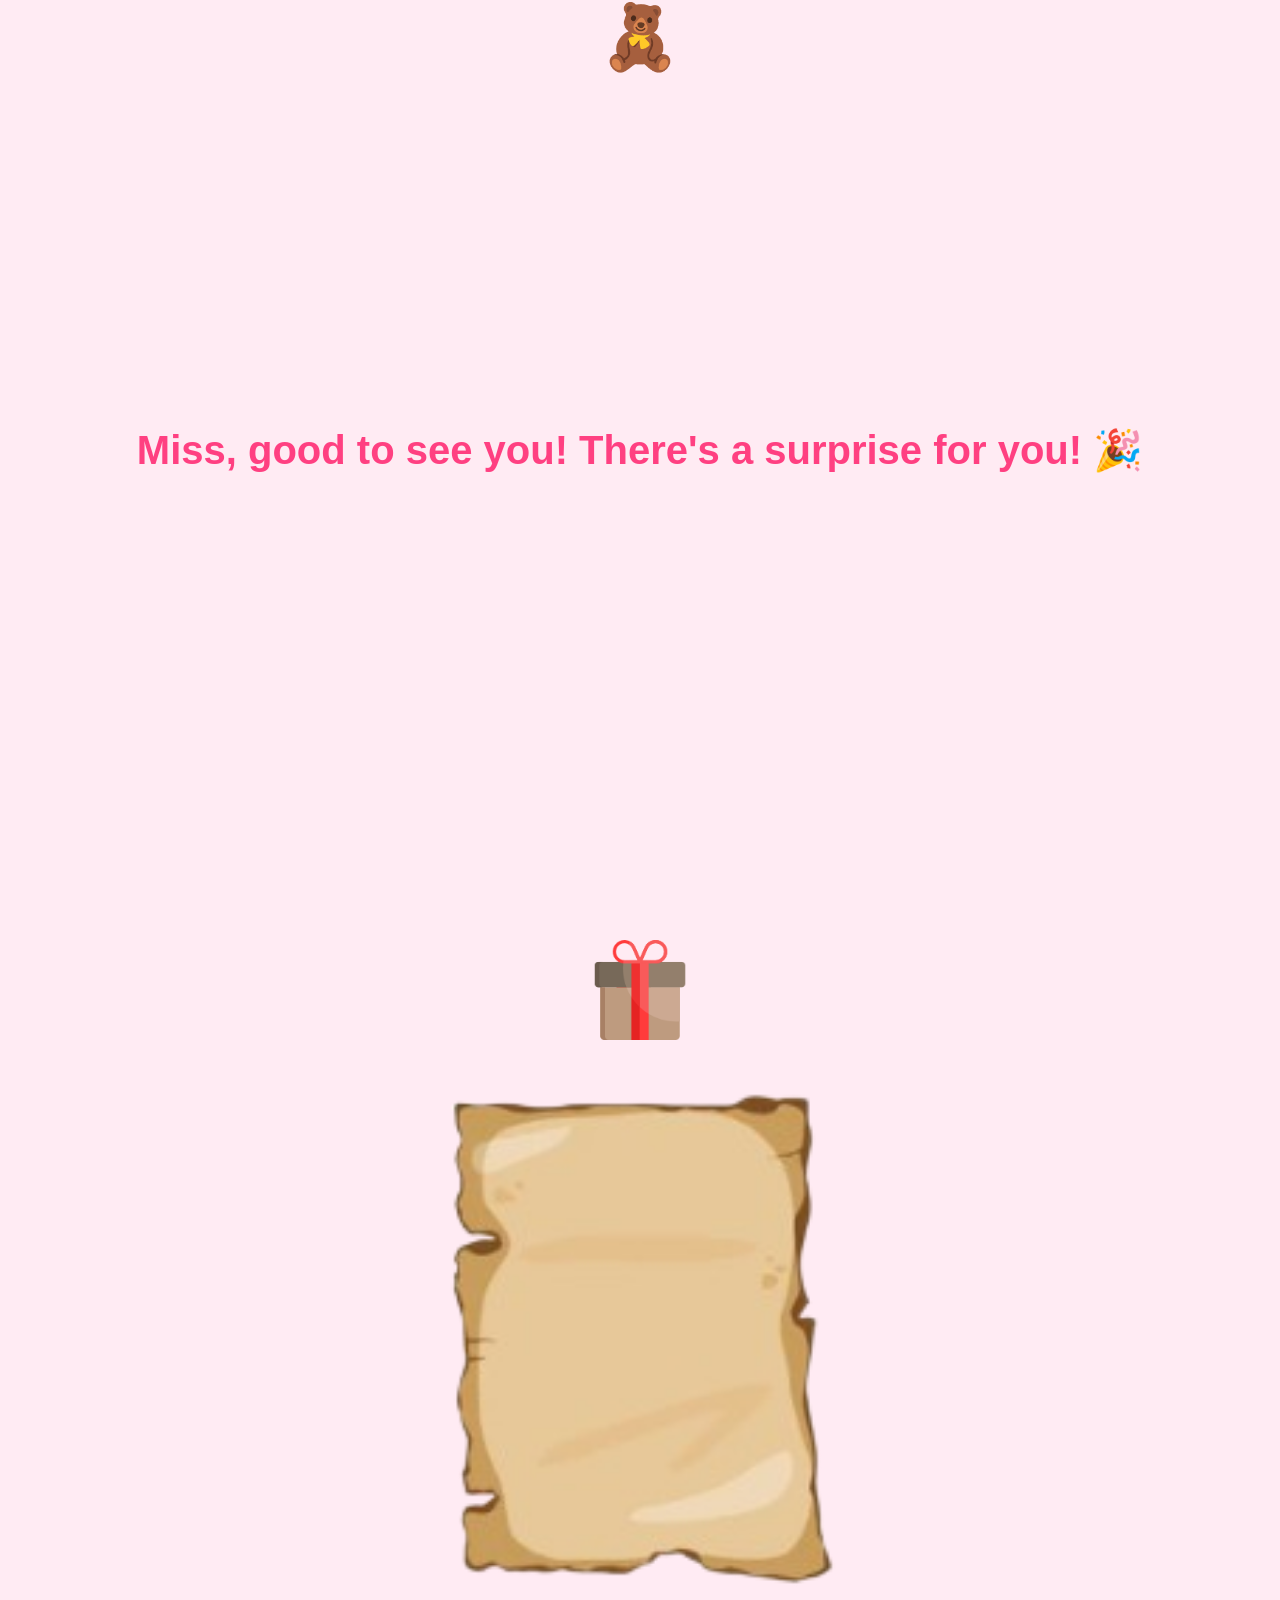
<file: index.html>
<!DOCTYPE html>
<html lang="en">
<head>
    <meta charset="UTF-8">
    <meta name="viewport" content="width=device-width, initial-scale=1.0">
    <title>Birthday Surprise</title>
    <link rel="stylesheet" href="styles.css">
</head>
<body>

    <!-- Slide 1 -->
    <div class="container active" id="slide1">
        <div class="floating-teddy">🧸</div>
        <h1>Miss, good to see you! There's a surprise for you! 🎉</h1>
    </div>

    <!-- Slide 2 -->
    <div class="text" id="slide2">
        <div class="floating-teddy">🧸</div>
        <h1>Ohh, you’re here! Feels like today is special… maybe for someone <br>*very* special? 😉🎉</h1>
    </div>

    <!-- Slide 3 -->
    <div class="text" id="slide3">
        <h1>Hey Wait... are you the special one? Hmm…</h1>
        <button onclick="chooseOption(true)">You're</button>
        <button onclick="chooseOption(false)">You're, not</button>
    </div>

    <!-- Funny Text for "No, I'm not" -->
    <div class="text" id="funnyText">
        <h1 id="funnyMsg"></h1>
    </div>

    <!-- Special Message Slide -->
    <div class="container" id="specialSlide">
        <div class="floating-flower">🌹🌹 😘</div>
        <h1>Yeah, You're my special one miss!!</h1>
        <h2 onclick = "startSurprise()">⬇️</h2>
        <!-- <button onclick="startSurprise()">⬇️</button> -->
    </div>

    <!-- GIF Section -->
    <div class="container gif-container" id="gifSection">
        <img id="gif1" src="extra/coming.gif" style="display: none;">
        <img id="gif2" src="extra/cut_me.gif" style="display: none;">
        <img id="gif3" src="extra/there_you_go.gif" style="display: none;">
        <div class="gift-box">
            <img src="extra/gift.png" onclick="showLetter()" style="cursor: pointer;">
        </div>
    </div>

    <div id="letterSection" class="hidden">
        <div class="letter-container">
            <!-- Letter Image -->
            <img src="extra/letter.png" id="letterImage" alt="Letter Background">
    
            <!-- Text Overlay -->
            <div id="letterTextContainer">
                <p id="letterText"></p>
            </div>
        </div>
    </div>
    
    <audio id="bgMusic" loop>
        <source src="extra/happy_birthday.mp3" type="audio/mpeg">
        Your browser does not support the audio element.
    </audio>

    <script src="script.js"></script>
</body>
</html>
</file>
<file: styles.css>
* {
    margin: 0;
    padding: 0;
    box-sizing: border-box;
    font-family: 'Comic Sans MS', cursive, sans-serif;
}

body {
    background-color: #ffebf3; /* Light pink background */
    text-align: center; /* Center text */
    overflow: hidden; /* Prevent scrolling */
}

.container {
    display: none; /* Hide all containers by default */
    flex-direction: column; /* Stack elements vertically */
    justify-content: center; /* Center elements vertically */
    align-items: center; /* Center elements horizontally */
    height: 100vh; /* Full viewport height */
    padding: 20px; /* Padding around the content */
    position: relative; /* Position relative for absolute children */
}

.text {
    display: none;
    flex-direction: column;
    justify-content: center;
    align-items: center;
    height: 100vh;
    font-size: 20px;
    font-weight: bold;
    text-align: center;
    transform: scale(0);
    animation: growText 1.5s ease-out forwards;
    text-shadow: 0 0 10px white;
}

@keyframes growText {
    0% {
        transform: scale(0);
        opacity: 0;
    }
    50% {
        transform: scale(1.2);
        opacity: 1;
    }
    100% {
        transform: scale(1);
    }
}

.active {
    display: flex; /* Show the active container */
}

h1 {
    font-size: 2.5rem; /* Large font size for headings */
    color: #ff4081; /* Pink color for headings */
}

button {
    background-color: #ff4081; /* Button background color */
    color: white; /* Button text color */
    border: none; /* No border */
    padding: 10px 20px; /* Padding inside the button */
    font-size: 1.5rem; /* Font size for button text */
    margin-top: 20px; /* Space above the button */
    cursor: pointer; /* Pointer cursor on hover */
    border-radius: 5px; /* Rounded corners */
}

button:hover {
    background-color: #d81b60; /* Darker pink on hover */
}

.floating-teddy {
    position: absolute; /* Absolute positioning for floating effect */
    top: 0%; /* Align to the top */
    left: 50%; /* Center horizontally */
    transform: translateX(-50%); /* Adjust for centering */
    font-size: 4rem; /* Large teddy emoji */
    animation: float 3s infinite alternate ease-in-out; /* Floating animation */
}

.floating-flower {
    position: absolute; /* Absolute positioning for floating effect */
    top: 75%; /* Align to the top */
    left: 50%; /* Center horizontally */
    transform: translateX(-50%); /* Adjust for centering */
    font-size: 4rem; /* Large teddy emoji */
    animation: float 3s infinite alternate ease-in-out; /* Floating animation */
}

@keyframes float {
    0% { transform: translateX(-50%) translateY(0); } /* Start position */
    100% { transform: translateX(-50%) translateY(-20px); } /* End position */
}

.gif-container {
    display: flex; /* Use flexbox for layout */
    flex-direction: column; /* Stack GIFs vertically */
    align-items: center; /* Center align GIFs */
    height: auto; /* Allow height to adjust based on content */
    overflow-y: auto; /* Enable vertical scrolling */
    max-height: 80vh; /* Limit height to 80% of the viewport */
    margin: 20px; /* Add some margin */
}

.gift-box {
    display: block; /* Ensure these containers are block elements */
    visibility: visible; /* Make sure they are visible */
}

.letter-container {
    position: relative;
    width: 400px; /* Adjust based on letter size */
    margin: 20px auto;
}

#letterImage {
    width: 100%;
    height: auto;
    display: block;
    border-radius: 10px;
}

#letterTextContainer {
    position: absolute;
    top: 15%; /* Adjust text positioning */
    left: 8%;
    width: 84%;
    height: 70%; /* Ensures text fits inside the letter */
    text-align: left;
    font-family: 'Cursive', sans-serif;
    font-size: 1.5rem; /* Adjusts dynamically later */
    color: black;
    white-space: pre-wrap;
    line-height: 1.4;
    overflow-y: auto; /* Enables scrolling if needed */
    padding: 5px;
}


.gift-box img {
    width: 100px; /* Width for the gift image */
    cursor: pointer; /* Pointer cursor on hover */
}

.letter-container p {
    font-size: 1.8rem; /* Font size for letter text */
    color: #333; /* Dark gray color for text */
    font-family: 'Cursive'; /* Cursive font for letter text */
}
</file>
